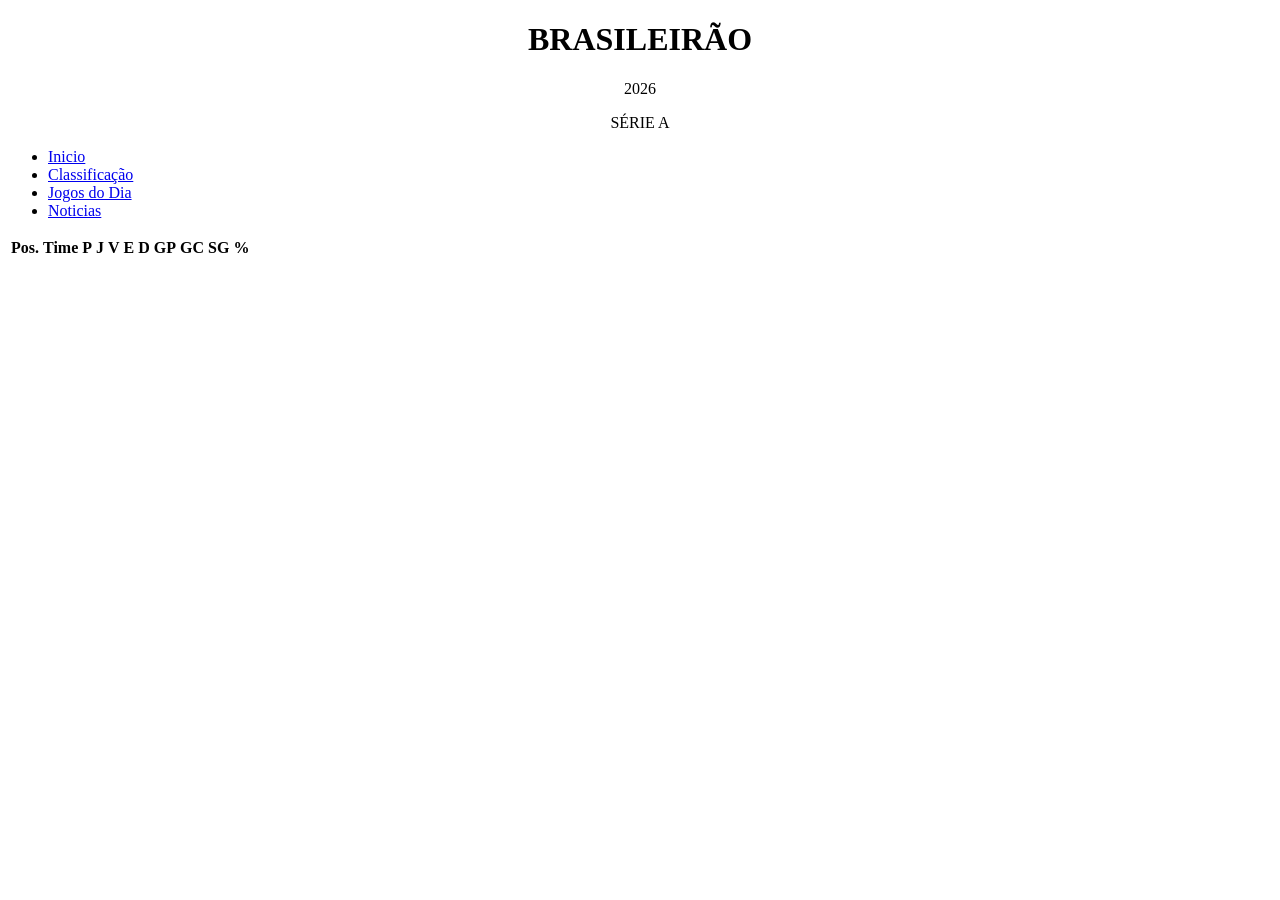
<file: classificacao.html>
<!DOCTYPE html>
<html lang="PT-BR">
<head>
    <meta charset="UTF-8">
    <meta name="viewport" content="width=device-width, initial-scale=1.0">
    <title>Brasileirão 2026</title>
    <link rel="stylesheet" href="style.css">
</head>
<body>
    <header>
       <h1>BRASILEIRÃO</h1>
       <p>2026</p>
       <p>SÉRIE A</p>

        <nav>
            <ul>
                <li><a href="index.html">Inicio</li></a></li>
                <li><a href="classificacao.html">Classificação</li></a></li>
                <li><a href="jogos.html">Jogos do Dia</li></a></li>
                <li><a href="noticias.html">Noticias</li></a></li>
                
            </ul>
        </nav>
    
    </header>
  <!-- Tabela de Classificação -->
                <div class="overflow-x-auto bg-white rounded-xl shadow-lg">
                    <table class="min-w-full divide-y divide-gray-200">
                        <thead class="bg-gray-50">
                            <tr>
                                <th scope="col" class="px-6 py-3 text-left text-xs font-medium text-gray-500 uppercase tracking-wider">Pos.</th>
                                <th scope="col" class="px-6 py-3 text-left text-xs font-medium text-gray-500 uppercase tracking-wider">Time</th>
                                <th scope="col" class="px-6 py-3 text-left text-xs font-medium text-gray-500 uppercase tracking-wider">P</th>
                                <th scope="col" class="px-6 py-3 text-left text-xs font-medium text-gray-500 uppercase tracking-wider">J</th>
                                <th scope="col" class="px-6 py-3 text-left text-xs font-medium text-gray-500 uppercase tracking-wider">V</th>
                                <th scope="col" class="px-6 py-3 text-left text-xs font-medium text-gray-500 uppercase tracking-wider">E</th>
                                <th scope="col" class="px-6 py-3 text-left text-xs font-medium text-gray-500 uppercase tracking-wider">D</th>
                                <th scope="col" class="px-6 py-3 text-left text-xs font-medium text-gray-500 uppercase tracking-wider">GP</th>
                                <th scope="col" class="px-6 py-3 text-left text-xs font-medium text-gray-500 uppercase tracking-wider">GC</th>
                                <th scope="col" class="px-6 py-3 text-left text-xs font-medium text-gray-500 uppercase tracking-wider">SG</th>
                                <th scope="col" class="px-6 py-3 text-left text-xs font-medium text-gray-500 uppercase tracking-wider">%</th>
                            </tr>
                        </thead>
                        <tbody id="standings-body" class="bg-white divide-y divide-gray-200">
                            <!-- As linhas da tabela serão renderizadas aqui via JavaScript -->
                        </tbody>
                    </table>
                </div>
            </section>
</body>
</file>
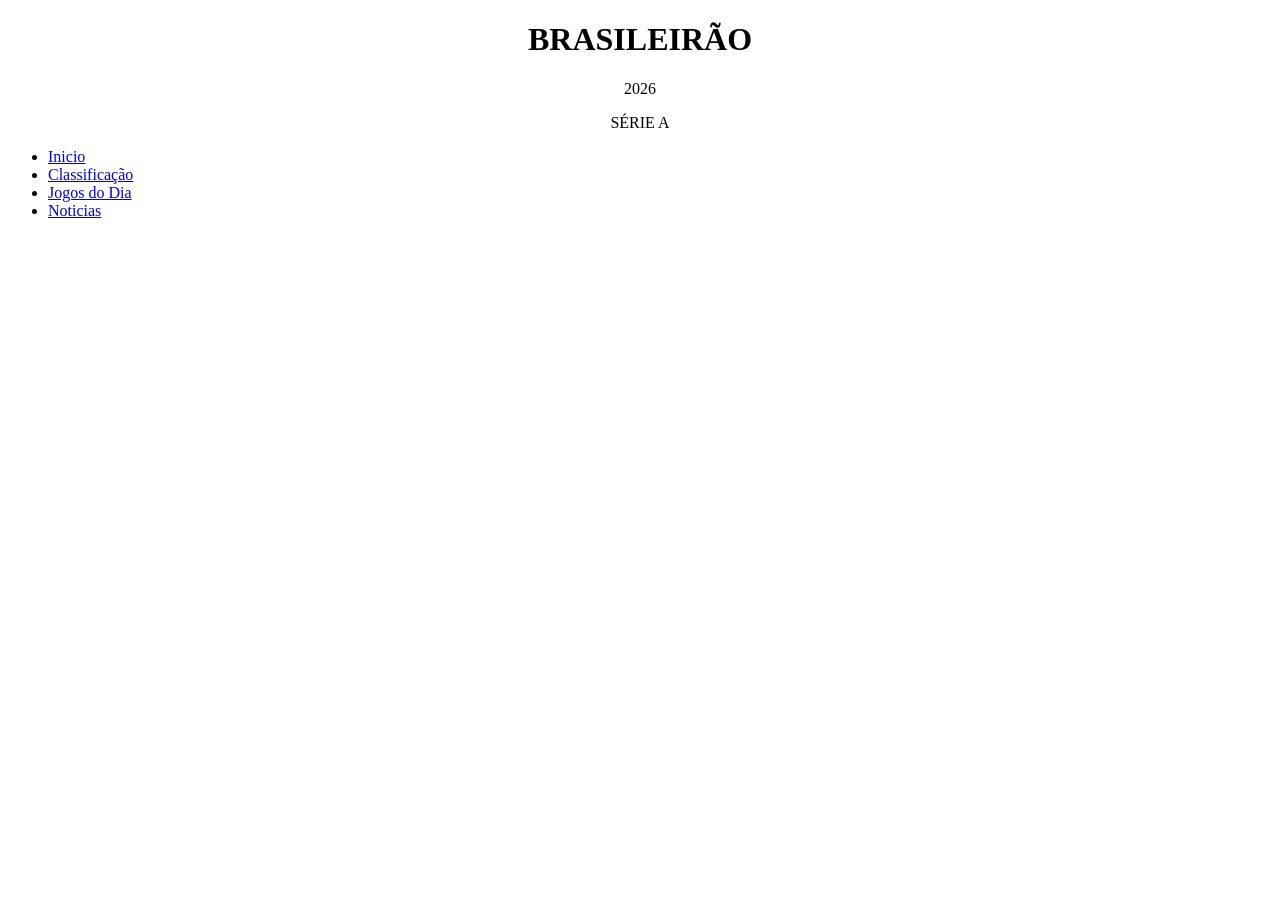
<file: jogos.html>
<!DOCTYPE html>
<html lang="PT-BR">
<head>
    <meta charset="UTF-8">
    <meta name="viewport" content="width=device-width, initial-scale=1.0">
    <title>Brasileirão 2026</title>
    <link rel="stylesheet" href="style.css">
</head>
<body>
    <header>
       <h1>BRASILEIRÃO</h1>
       <p>2026</p>
       <p>SÉRIE A</p>

        <nav>
            <ul>
                <li><a href="index.html">Inicio</li></a></li>
                <li><a href="classificacao.html">Classificação</li></a></li>
                <li><a href="jogos.html">Jogos do Dia</li></a></li>
                <li><a href="noticias.html">Noticias</li></a></li>
                
            </ul>
        </nav>
    
    </header>
</file>
<file: style.css>
body {
  align-items: center;
}
h1 {
  text-align: center;
}
p {
  text-align: center;  
}
</file>
